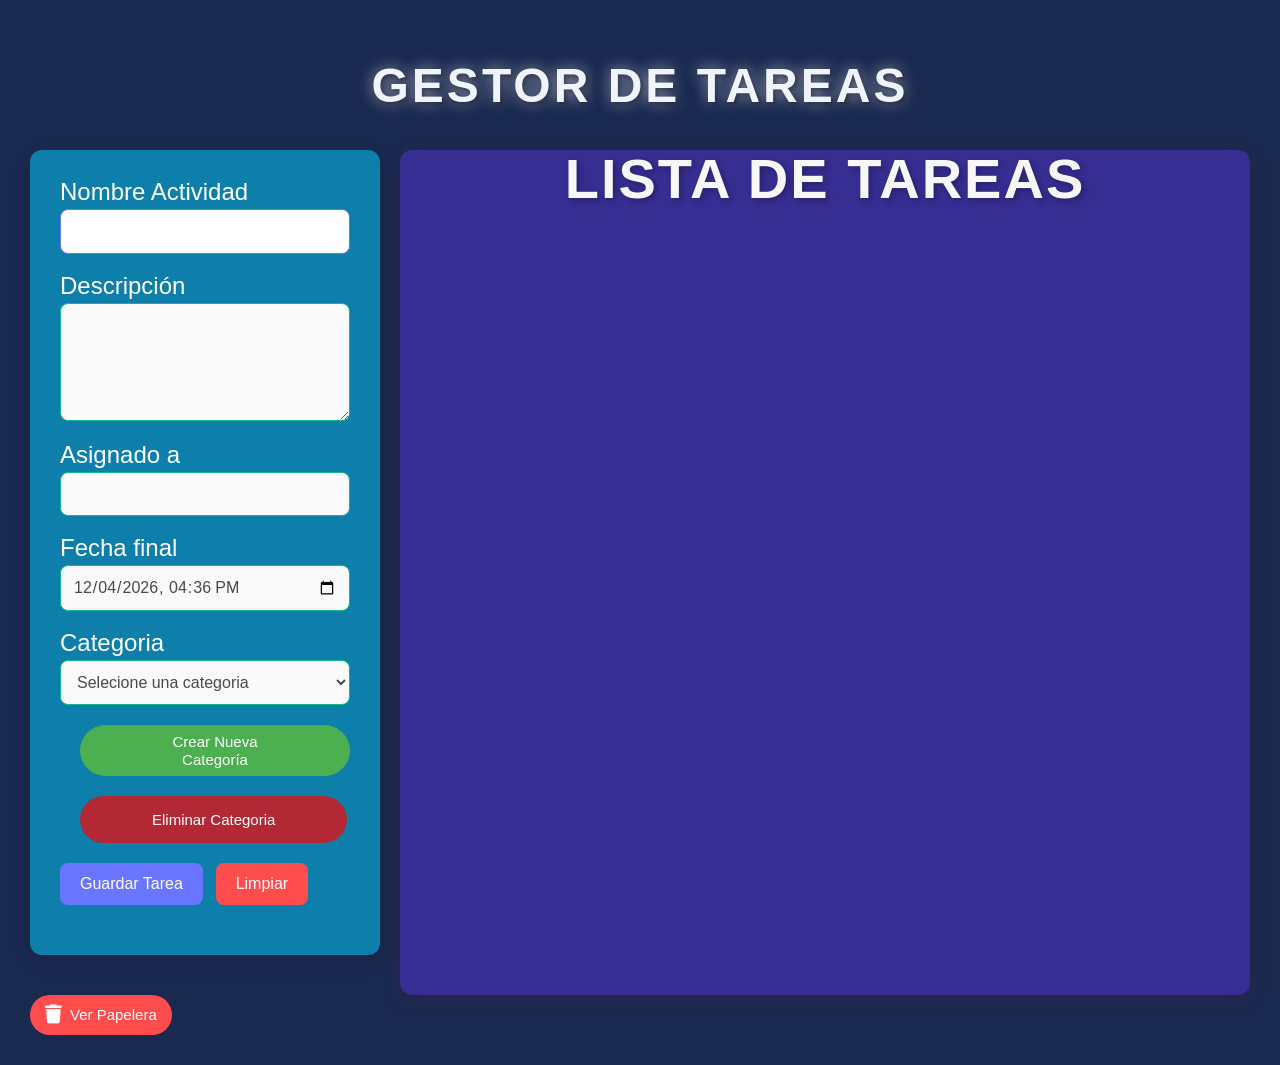
<file: index.html>
<!DOCTYPE html>
<html lang="es">
<head>
    <meta charset="UTF-8">
    <meta name="viewport" content="width=device-width, initial-scale=1.0">
    <title>App</title>
    <link rel="stylesheet" href="./assets/css/normalize.css">
    <link rel="stylesheet" href="https://cdnjs.cloudflare.com/ajax/libs/font-awesome/6.6.0/css/all.min.css">
    <link rel="stylesheet" href="./assets/css/styles.css">
    <link href="https://cdn.quilljs.com/1.3.6/quill.snow.css" rel="stylesheet">
    <script src="https://cdn.quilljs.com/1.3.6/quill.min.js"></script>

</head>
<body>

    <header id="encabezadoPrincipal">
        <h1>Gestor de Tareas</h1>
    </header>

    <main class="contenedorPrincipal">

        <!-- Formulario de Tarea -->
        <form id="formularioTareas">

            <div>
                <label for="title">Nombre Actividad</label>
                <input type="text" name="title" id="tareaTitle" maxlength="255" required autofocus>
            </div>
            <div>
                <label for="description">Descripción</label>
                <textarea name="description" id="description" rows="5" required></textarea>
            </div>
            <div>
                <label for="assigned_to">Asignado a</label>
                <input type="text" name="assigned_to" id="AsignadoA">
            </div>
            <div>
                <label for="datetime">Fecha final</label>
                <input name="datetime" id="fechaFin" type="datetime-local" />
            </div>
            
            <div>
                <label for="categoria">Categoria</label>
                <select name="categoria" id="categoria" required>
                    <option value="" disabled selected>Selecione una categoria</option>
                </select>
            </div>

            <button id="crearBotonCategoria">Crear Nueva Categoría</button>
            <!-- Formulario para crear una nueva categoría -->
            <div id="nuevoFormularioCategoria" style="display: none;">
                <label for="nuevoNombreCategoria">Nombre de la nueva categoría:</label>
                <input type="text" id="nuevoNombreCategoria" placeholder="Escribe el nombre de la categoría">
                <button id="botonGuardarCategoria" type="button">Guardar Categoría</button>
                <button id="botonCancelarCategoria">Cancelar</button>

                
            </div>
            <DIv></DIv>
            <button id="eliminarCategoriaBtn">Eliminar Categoria</button>
            <div id="eliminarCategoriaForm" style="display: none;">
            <label for="categoriaToDelete">Selecciona la categoría a eliminar:</label>
            <select id="categoriaToDelete" disabled>
                <option value="" disabled selected>Selecciona una categoría</option>
            </select>
            <button id="botonEliminarCatg" type="button" disabled>Eliminar Categoría</button><!-- El botón estará deshabilitado hasta que se seleccione una categoría -->
            <button id="CancelarEliminar">Cancelar</button>
            </div>
            <div></div>
            <div class="button-div">
                <button class="guardar" id="guardar" type="submit">Guardar Tarea</button>
                <button class="limpiar" id="limpiar" type="reset">Limpiar</button>
            </div>
        </form>

        <!-- VISTA PREVIA -->
        <div id="previewModal" class="modal" style="display: none;">
            <div class="modal-content">
                <span id="closePreview" class="close">&times;</span>
                <h4 id="previewTitle"></h4>
                <p id="previewDescription"></p>
                <p><strong>Asignado a:</strong> <span id="previewAsignadoA"></span></p>
                <p><strong>Fecha:</strong> <span id="previewfechaFin"></span></p>
                <p><strong>Categoría:</strong> <span id="previewcategoria"></span></p>
            </div>
        </div>
        <!-- Contenedor de blocks de Categorías Dinámicas -->
        <section class="seccionTareas">
            <h2>Lista de tareas</h2>
            <div id="blockContenedorCatg">
                <!-- Los blocks de categorías se crearán dinámicamente aquí -->
            </div>
        </section>

    </main>

    <footer>
        <button id="botonPapelera">
            <i class="fa fa-trash"></i> Ver Papelera
        </button>
        

        <div id="contenedorPapelera" style="display: none;">
        <h2>Papelera</h2>
         <div id="contenedorTareasEliminadas"></div>
    </div>

    </footer>
    
    <script src="./assets/js/app.js"></script>
</body>
</html>
</file>
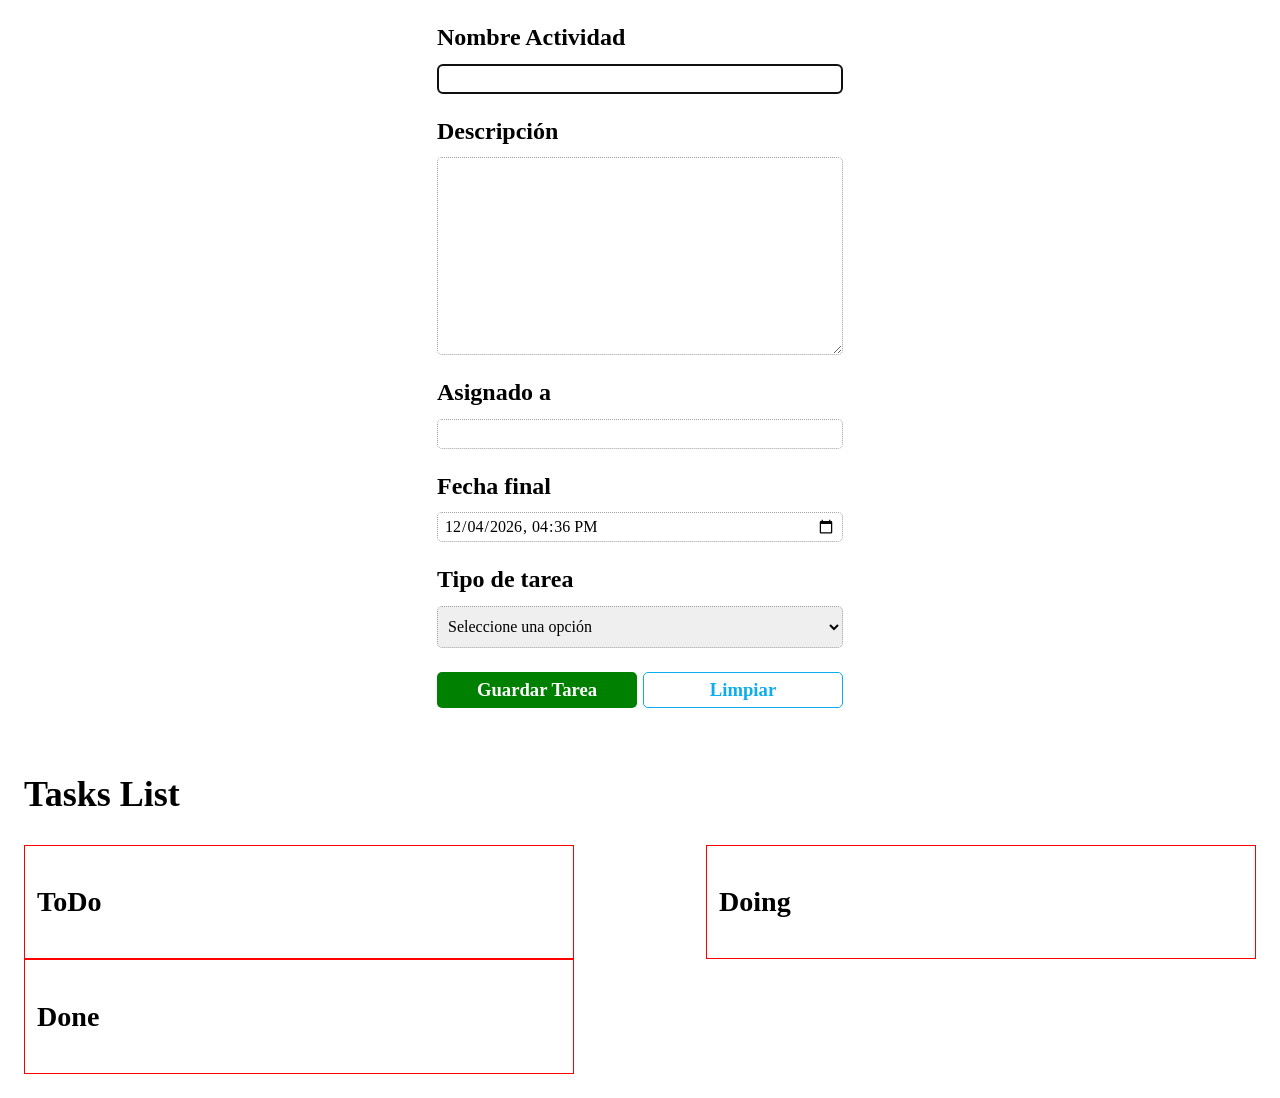
<file: Todo_app-dev/index.html>
<!DOCTYPE html>
<html lang="en">
<head>
    <meta charset="UTF-8">
    <meta name="viewport" content="width=device-width, initial-scale=1.0">
    <title>ToDo App</title>
    <link rel="stylesheet" href="./assets/css/normalize.css">
    <link rel="stylesheet" href="https://cdnjs.cloudflare.com/ajax/libs/font-awesome/6.6.0/css/all.min.css">
    <link rel="stylesheet" href="./assets/css/styles.css">
</head>
<body>

    <header id="mainHeader">
    </header>

    <main>
        <form id="taskForm" action="">
            <div>
                <label for="title">Nombre Actividad</label>
                <input type="text" name="title" id="title" maxlength="255" required autofocus>
            </div>
            <div>
                <label for="description">Descripción</label>
                <textarea name="description" id="description" rows="10" required></textarea>
            </div>
            <div>
                <label for="assigned_to">Asignado a</label>
                <input type="text" name="assigned_to" id="assignedTo"></div>
            <div>
                <label for="datetime">Fecha final</label>
                <input name="datetime" id="endDate" type="datetime-local"  />
            </div>
            <div>
                <label for="category">Tipo de tarea</label>
                <select name="category" id="category" required>
                    <option value="" disabled selected>Seleccione una opción</option>
                    <option value="0">Bug</option>
                    <option value="1">Nueva funcionalidad</option>
                    <option value="2">Documentación</option>
                </select>
            </div>
            <div class="button-div">
                <button class="save" id="save" type="submit">Guardar Tarea</button>
                <button class="clear" id="clear" type="submit">Limpiar</button>
            </div>

        </form>

        <section>
            <h2>Tasks List</h2>
            <div id="taskContainer">

                <section id="toDo">
                    <h3>ToDo</h3>
                </section>
                
                <section id="doing">
                    <h3>Doing</h3>
                </section>
                
                <section id="done">
                    <h3>Done</h3>
                </section>
                
            </div>
        </section>
    </main>

    <footer>


    </footer>
    
    <script src="./assets/js/app.js"></script>
</body>
</html>
</file>
<file: assets/css/styles.css>
/* Estilos generales */
* {
    margin: 0;
    padding: 0;
    box-sizing: border-box;
    font-family: 'Arial', sans-serif;
}

/* Fondo y diseño general */
body {
    background-color: #15244cf9;
    color: #000000;
    padding: 30px;
    font-size: 10px;
    line-height: 1;
}

header {
    text-align: center;
    margin-bottom: 40px;
}

h1 {
    font-size: 3rem;                /* Aumenta el tamaño */
    color: #eff4ff;                   /* Color de texto claro */
    margin-bottom: 10px;
    font-weight: 800;
    text-align: center;               /* Centra el título */
    text-transform: uppercase;        /* Convierte el texto a mayúsculas */
    letter-spacing: 3px;              /* Espacio entre letras */
    position: relative;
    
    /* Efecto de sombra y brillo */
    text-shadow: 2px 2px 5px rgba(0, 0, 0, 0.4), 
                 0 0 15px rgba(255, 255, 255, 0.6); /* Sombra con ligero brillo */
    transition: all 0.3s ease;        /* Efecto de transición suave */
}

/* Efecto en hover */
h1:hover {
    color: #a6c8ff;                   /* Cambia el color en hover */
    transform: scale(1.07);           /* Aumenta el tamaño ligeramente */
    text-shadow: 3px 3px 10px rgba(0, 0, 0, 0.5), 
                 0 0 20px rgba(255, 255, 255, 0.8); /* Sombra más fuerte y brillo */
}


h2 {
    font-size: 3.5rem;             /* Aumenta el tamaño */
    color: #f7f7f7;                /* Color base */
    margin-bottom: 30px;
    font-weight: bold;             /* Hace el texto más grueso */
    text-transform: uppercase;     /* Convierte el texto a mayúsculas */
    letter-spacing: 2px;           /* Añade espacio entre letras */
    text-align: center;            /* Centra el título */
    position: relative;            /* Para aplicar estilos de sombra */

    /* Efecto de sombra */
    text-shadow: 2px 2px 5px rgba(0, 0, 0, 0.2), 
                 4px 4px 10px rgba(0, 0, 0, 0.1);
    transition: all 0.5s ease;     /* Efecto de transición suave */
}

/* Efecto en hover */
h2:hover {
    color: #ffffff;                /* Cambia el color al pasar el mouse */
    transform: scale(1.05);        /* Aumenta el tamaño ligeramente */
    text-shadow: 3px 3px 10px rgba(0, 0, 0, 0.3), 
                 6px 6px 15px rgba(0, 0, 0, 0.2); /* Aumenta la sombra en hover */
}


/* Formulario */
form {
    background-color: #0c91bdd3;
    padding: 30px;
    border-radius: 12px;
    box-shadow: 0 6px 20px rgba(0, 0, 0, 0.1);
    margin-bottom: 40px;
    transition: all 0.3s ease;
}

form div {
    margin-bottom: 20px;
}

label {
    font-size: 1.5rem;
    color: #ffffff;
    display: block;
    margin-bottom: 5px;
}

input, textarea, select {
    width: 100%;
    padding: 12px;
    font-size: 1rem;
    border: 1px solid #12b68b;
    border-radius: 8px;
    background-color: #fafafa;
    color: #4a4a4a;
    transition: all 0.3s ease;
}

input:focus, textarea:focus, select:focus {
    border-color: #6a75ff;
    background-color: #fff;
    outline: none;
}

textarea {
    resize: vertical;
}

button {
    padding: 12px 20px;
    font-size: 1rem;
    border: none;
    border-radius: 8px;
    cursor: pointer;
    transition: all 0.3s ease;
}

button.guardar {
    background-color: #6a75ff;
    color: white;
}

button.guardar:hover {
    background-color: #1da92d;
}

button.limpiar {
    background-color: #ff4d4d;
    color: white;
    margin-left: 10px;
}

button.limpiar:hover {
    background-color: #f44336;
}

/* Secciones de tareas */
#tareaContainer {
    display: flex;
    gap: 20px;
    flex-wrap: wrap;
}

section {
    flex: 1 1 24%;
    background-color: #3d30a0d3;
    padding: 0.5px;
    border-radius: 12px;
    box-shadow: 0 5px 20px rgba(190, 10, 10, 0.1);
    overflow-y: auto;
    transition: all 0.3s ease;
}

section:hover {
    box-shadow: 0 10px 25px rgba(0, 0, 0, 0.2);
}

section h3 {
    font-size: 2rem;
    color: #2a3d67;
    padding: 12px 20px;  /* Aumento de espacio alrededor del texto */
    margin-bottom: 30px;  /* Mayor espacio debajo para mejor separación */
    font-weight: 700;
    background: linear-gradient(to right, #080808, #2a3d67);  /* Degradado más pronunciado */
    -webkit-background-clip: text;  /* Degradado solo en el texto */
    color: transparent;
    position: relative;
    text-align: center;  /* Centra el texto */
    transition: all 0.3s ease-in-out;
    text-shadow: 3px 3px 6px rgba(0, 0, 0, 0.2);  /* Sombra más pronunciada para más énfasis */
    letter-spacing: 1px;  /* Espaciado de letras para darle mayor presencia */
    box-shadow: 0 4px 12px rgba(0, 0, 0, 0.1); /* Sombra suave alrededor para dar profundidad */
}

/* Subrayado animado que siempre está presente */
section h3::after {
    content: '';
    position: absolute;
    bottom: -6px;
    left: 50%;
    transform: translateX(-50%);  /* Centrado del subrayado */
    width: 80%;  /* Subrayado constante, no solo al pasar el mouse */
    height: 4px;
    background-color: #208d51;  /* Color del subrayado */
    border-radius: 2px;  /* Bordes redondeados para un acabado más suave */
    transition: width 0.4s ease-in-out;
}

/* Efecto en hover */
section h3:hover::after {
    width: 100%;  /* Expande el subrayado en hover */
}

section h3:hover {
    transform: translateY(-5px);  /* Movimiento ligeramente más pronunciado hacia arriba */
    color: #208d51;  /* Color del texto cambia en hover */
    box-shadow: 0 8px 20px rgba(0, 0, 0, 0.15); /* Sombra más pronunciada en hover */
}


/* Estilos de tareas */
/* Estilos de tareas */
.tarea {
    background-color: #ffffff;
    border-radius: 20px;
    padding: 20px;
    box-shadow: 0 8px 30px rgba(0, 0, 0, 0.1);
    margin-bottom: 25px;
    transition: all 0.4s ease-in-out;
    border: 2px solid #e0e0e0;  /* Borde gris claro para mayor definición */
    background-image: linear-gradient(to right, #ffffff, #f9f9f9);  /* Un degradado suave */
    position: relative;  /* Para usar pseudo-elementos */
}

.tarea:hover {
    box-shadow: 0 15px 40px rgba(0, 0, 0, 0.2);
    transform: translateY(-10px);
    border: 2px solid #6a75ff;
}

/* Añadimos un borde decorativo */
.tarea::after {
    content: "";
    position: absolute;
    top: -5px;
    left: -5px;
    right: -5px;
    bottom: -5px;
    border: 2px dashed #6a75ff;  /* Borde punteado y colorido */
    border-radius: 20px;
    z-index: -1;  /* Para que esté detrás del contenido */
}


/* Título */
.tarea h4 {
    font-size: 1.5rem;
    color: #2a3d67;
    margin-bottom: 15px;
    font-weight: bold;
    text-transform: uppercase;
    letter-spacing: 1.5px;
    transition: all 0.3s ease-in-out;
    text-shadow: 1px 1px 2px rgba(0, 0, 0, 0.1);  /* Sombra para el texto */

    /* Evitar que el título se desborde */
    word-wrap: break-word;        /* Permite que las palabras largas se ajusten */
    overflow-wrap: break-word;    /* Alternativa para asegurar el ajuste de palabras largas */
    white-space: normal;          /* Permite que el texto fluya en varias líneas */
    max-width: 100%;              /* Asegura que no se salga del contenedor */
    display: block;               /* Garantiza que sea un bloque y ocupe el espacio completo */


    text-align: center;           /* Centra el texto horizontalmente */
}


.tarea:hover h4 {
    color: #6a75ff;
    transform: translateX(10px);
    text-shadow: 2px 2px 5px rgba(0, 0, 0, 0.2);  /* Sombra más intensa en hover */
}

/* Descripción */
.tarea p {
    max-height: 80px;
    overflow-y: auto;
    word-wrap: break-word;
    white-space: pre-wrap;
    margin: 0;
    padding-right: 10px;
    font-size: 1rem;
    color: #555;
    transition: all 0.3s ease;
    border-left: 4px solid #6a75ff;  /* Borde izquierdo para darle énfasis */
    padding-left: 12px;  /* Aumentamos el espacio al lado del borde */
}

.tarea:hover p {
    color: #444;
    transform: translateX(5px);
    border-left: 4px solid #4caf50;  /* Cambia el color del borde al hacer hover */
}

/* Botones */
.tarea .buttons button {
    padding: 12px 18px;
    font-size: 1rem;
    margin-right: 12px;
    border-radius: 12px;
    border: none;
    cursor: pointer;
    transition: all 0.3s ease-in-out;
    display: inline-block;
    text-align: center;
    font-weight: bold;
    position: relative;
}

.tarea .buttons button::before {
    content: "";
    position: absolute;
    top: 0;
    left: 0;
    width: 100%;
    height: 100%;
    background: linear-gradient(45deg, rgba(0, 0, 0, 0.1), rgba(255, 255, 255, 0.3));  /* Fondo de gradiente para darle textura */
    border-radius: 12px;
    opacity: 0;
    transition: opacity 0.3s ease-in-out;
}

.tarea .buttons button:hover::before {
    opacity: 1;  /* Hace visible el fondo gradiente cuando se hace hover */
}

#tareaContainer .tarea .buttons button[name="move"] {
    background-color: #6a75ff;
    color: white;
    border: 2px solid #6a75ff;
}

#tareaContainer .tarea .buttons button[name="move"]:hover {
    background-color: #5e64e5;
    color: white;
    transform: translateY(-5px);
    border-color: #5e64e5;
}

#tareaContainer .tarea .buttons button[name="delete"] {
    background-color: #ff4d4d;
    color: white;
    border: 2px solid #ff4d4d;
}

#tareaContainer .tarea .buttons button[name="delete"]:hover {
    background-color: #f44336;
    transform: translateY(-5px);
    border-color: #f44336;
}

#tareaContainer .tarea .buttons button[name="edit"] {
    background-color: #ffb84d;
    color: white;
    border: 2px solid #ffb84d;
}

#tareaContainer .tarea .buttons button[name="edit"]:hover {
    background-color: #ff9f29;
    transform: translateY(-5px);
    border-color: #ff9f29;
}

#tareaContainer .tarea .buttons button[name="deletePermanent"] {
    background-color: #777;
    color: white;
    border: 2px solid #777;
}

#tareaContainer .tarea .buttons button[name="deletePermanent"]:hover {
    background-color: #555;
    transform: translateY(-5px);
    border-color: #555;
}

#tareaContainer .tarea .buttons button[name="restore"] {
    background-color: #4caf50;
    color: white;
    border: 2px solid #4caf50;
}

#tareaContainer .tarea .buttons button[name="restore"]:hover {
    background-color: #43a047;
    transform: translateY(-5px);
    border-color: #43a047;
}


#crearBotonCategoria {
    background-color: #4CAF50;
    color: white;
    border: none;
    border-radius: 30px;
    padding: 8px 60px;
    font-size: 15px;
    cursor: pointer;
    transition: all 0.4s ease;
    margin-left: 20px;
}

#eliminarCategoriaBtn {
    background-color:#f00909ba;
    color: white;
    border: none;
    border-radius: 30px;
    padding: 15px 72px;
    font-size: 15px;
    cursor: pointer;
    transition: all 0.3s ease;
    margin-left: 20px;
}
/* Estilos para el botón de papelera */
#botonPapelera {
    background-color: #ff4d4d;
    color: white;
    border: none;
    border-radius: 30px;
    padding: 10px 15px;
    font-size: 15px;
    cursor: pointer;
    transition: all 0.3s ease;
    display: flex;
    align-items: center;
    justify-content: center;
}

#botonPapelera i {
    font-size: 1.2rem; /* Ajusta el tamaño del icono */
    margin-right: 8px; /* Espacio entre el ícono y el texto */
}

/* Hover para el botón */
#botonPapelera:hover {
    background-color: #f44336;
    transform: scale(1.1);
    box-shadow: 0 2px 4px rgba(0, 0, 0, 0.2);
}

/* Estilos para el contenedor de la papelera */
#contenedorPapelera {
    background-color: #fff4f4;
    border: 2px dashed #ff4d4d;
    padding: 20px;
    border-radius: 12px;
    box-shadow: 0 6px 20px rgba(0, 0, 0, 0.1);
    margin-top: 20px;
    display: none; /* Asegura que se mantenga oculto hasta ser activado */
}

#contenedorPapelera.showTrash {
    display: block; /* Se muestra cuando se activa */
}

#contenedorPapelera h2 {
    color: #ff4d4d;
}

/* Contenedor de las tareas eliminadas */
#contenedorTareasEliminadas {
    margin-top: 20px;
}

/* VISTA PREVIA */
.modal {
    position: fixed;
    z-index: 1000;
    left: 0;
    top: 0;
    width: 100%;
    height: 100%;
    overflow: auto;
    background-color: rgba(0, 0, 0, 0.5);
    display: flex;
    align-items: center;
    justify-content: center;
}

.modal-content {
    background-color: #e5e5e5;
    margin: auto;
    padding: 20px;
    border: 1px solid #080808;
    border-radius: 8px;
    width: 50%;
    max-width: 600px; /* Limita el ancho del modal */
    max-height: 80%; /* Limita la altura del modal */
    overflow-y: auto; /* Activa el scroll vertical si es necesario */
    box-shadow: 0 4px 8px rgba(0, 0, 0, 0.2);
}

.modal-content h4, .modal-content p {
    margin: 10px 0;
    word-wrap: break-word; /* Ajusta palabras largas al ancho del contenedor */
    overflow-wrap: break-word;
}

#previewDescription {
    max-height: 150px; /* Limita la altura de la descripción */
    overflow-y: auto; /* Agrega scroll si el texto excede la altura */
    padding: 5px;
    border: 1px solid #ccc; /* Opcional, para destacar la sección */
    border-radius: 4px;
    background-color: #f9f9f9;
}

.close {
    color: #aaa;
    float: right;
    font-size: 28px;
    font-weight: bold;
    cursor: pointer;
}

.close:hover, .close:focus {
    color: black;
    text-decoration: none;
}


/* Contenedor principal */
.contenedorPrincipal {
    display: flex;
    gap: 20px;
}

/* Formulario en el lado izquierdo */
#formularioTareas {
    flex: 1;
    max-width: 350px;
}


#tareaContainer {
    display: flex;
    gap: 20px;
    flex-wrap: wrap;
}

#blockContenedorCatg {
    display: flex;              /* Utilizamos flexbox para mantener las categorías en una fila */
    gap: 20px;                  /* Espacio entre las categorías */
    flex-wrap: nowrap;          /* Evita que las categorías se muevan a la siguiente línea */
    overflow-x: auto;           /* Activa el desplazamiento horizontal */
    padding: 10px 0;            /* Agrega algo de espacio alrededor del contenedor */
    scroll-behavior: smooth;    /* Desplazamiento suave */
}
.categoria-block {
    flex: 0 0 auto;                     /* Evita que las categorías se estiren o ajusten su tamaño */
    width: 390px;                       /* Ancho fijo para cada categoría */
    min-height: 120px;                   /* Altura mínima ajustada para mayor espacio */
    background-color: #ffffff;          /* Fondo blanco para resaltar el contenido */
    border-radius: 25px;                /* Bordes redondeados más suaves */
    box-shadow: 0 6px 15px rgba(0, 0, 0, 0.1); /* Sombra más pronunciada para dar profundidad */
    transition: all 0.3s ease;           /* Transición suave para los efectos */
    padding: 15px;                      /* Espacio interno para mejorar el contenido */
    margin-bottom: 20px;                /* Espacio entre las categorías */
    display: flex;                      /* Alineación de los elementos en su interior */
    flex-direction: column;             /* Organiza los elementos verticalmente */
    justify-content: space-between;     /* Espacio equitativo entre los elementos */
    position: relative;                 /* Para posicionar el borde animado */
}

/* Efecto hover para animación y resaltado */
.categoria-block:hover {
    box-shadow: 0 8px 20px rgba(0, 0, 0, 0.2); /* Sombra más fuerte al hacer hover */
    transform: translateY(-5px);             /* Desplazamiento suave hacia arriba */
    background-color: #f3f3f3;               /* Cambio de fondo al pasar el mouse */
}

/* Borde completo animado con degradado */
.categoria-block::before {
    content: '';
    position: absolute;
    top: 0;
    left: 0;
    right: 0;
    bottom: 0;                              /* Borde cubriendo todo el contorno */
    border-radius: 12px;                    /* Bordes redondeados para el contorno */
    background: linear-gradient(90deg, #6a75ff, #ff6a75); /* Degradado de color */
    opacity: 0;
    transition: opacity 0.3s ease, transform 0.3s ease;
    transform: scale(1.05);                 /* Agrega un poco de zoom al borde */
}

.categoria-block:hover::before {
    opacity: 1;                             /* Aparece el borde degradado al hacer hover */
    transform: scale(1);                     /* El borde vuelve a su tamaño normal */
}

/* Agregar estilo al texto y contenido */
.categoria-block h4 {
    font-size: 1.4rem;                   /* Tamaño de fuente mayor para títulos */
    color: #333;                         /* Color de texto más oscuro para visibilidad */
    margin-bottom: 15px;                  /* Espacio debajo del título */
    font-weight: 600;                     /* Negrita suave para el título */
}

/* Animación para el borde en el contenido */
.categoria-block p {
    font-size: 1rem;                     /* Fuente legible para la descripción */
    color: #666;                         /* Color de texto gris claro */
    line-height: 1.5;                    /* Mejora la legibilidad */
    flex-grow: 1;                         /* Deja espacio para el contenido */
    transition: color 0.3s ease-in-out;   /* Transición suave de color */
}

/* Cambio de color del texto cuando se pasa el mouse */
.categoria-block:hover p {
    color: #2a3d67;                      /* Texto más oscuro al pasar el mouse */
}
</file>
<file: Todo_app-dev/assets/css/styles.css>
*{
    font-family: Geneva;
    box-sizing: border-box;
}

body{
    font-size: 18pt;
    min-width: 360px;
    margin-right: auto;
    margin-left: auto;
    max-width: 1800px;
}

main{
    margin: 24px ;
    display: flex;
    flex-direction: column;
    align-items: center;
}

div#taskContainer{
    display: flex;
    flex-wrap: wrap;
    justify-content: space-between;
}
div#taskContainer section{
    border: 1px solid red;
    padding: 12px;
    width: 550px;
}

form{
    margin-bottom: 24px;
}

label{
    display: block;
    font-weight: bold;
    margin-bottom: 12px;
}

input{
    display: block;
    font-size: 14pt;
    height: 30px;
    margin-bottom: 24px;
}

textarea{
    display: block;
    margin-bottom: 24px;
}

select{
  font-size: 14pt;
  height: 42px;
  margin-bottom: 24px;
}

.button-div button{
    display: block;
    font-size: 14pt;
    height: 36px;
    margin-bottom: 12px;
    width: 100%;
}

select, input, textarea{
    border: 1px dotted rgb(160, 160, 160);
    padding: 6px;
}

select, input, textarea, button{
    border-radius: 5px;
    font-size: 12pt;
    width: 100%;
}

.save{
    background-color: green;
    color: white;
    font-weight: bold;
    cursor: pointer;
    border: none;
}

.save:hover{
    border: 1px solid green;
    background-color: white;
    color: green;
}

.edit{
    background-color: rgb(12, 111, 232);
    color: white;
    font-weight: bold;
    cursor: pointer;
    border: none;
}

.edit:hover{
    border: 1px solid rgb(12, 111, 232);
    background-color: white;
    color: rgb(12, 111, 232);
}

.clear{

    border: 1px solid rgb(11, 173, 238);
    background-color: white;
    color: rgb(11, 173, 238);

    font-weight: bold;
    cursor: pointer;
}

.clear:hover{
    background-color: rgb(11, 173, 238);
    border: none;
    color: white;
    
}

article{
    border: 1px solid rgb(54, 150, 224);
    margin-bottom: 24px;
    padding: 24px 36px;
    width: 500px;
    font-size: 12pt;
}

span.active{
    background-color: #198754;
    border: 1px solid #198754;
    border-radius: 50rem;
    color: white;
    display: flex;
    font-size: 10pt;
    height: 20px;
    width: 70px;
    justify-content: center;
    align-items: center;
    font-weight: bold;
}

.task-header{
    display: flex;
    justify-content: space-between;
}

.news-container{
    display: flex;
    flex-wrap: wrap;
    justify-content: space-between;
}

.news-container  a{
    color: white;
    display: block;
    font-weight: bold;
    text-align: end;
}

article button.actions.delete{
    background-color: red;
    border: none;
    color: white;
    cursor: pointer;
    font-weight: bold;
    margin-top: 12px;
    padding: 6px;
}

article button.actions.edit{
    background-color: rgb(11, 173, 238);
    border: none;
    color: white;
    cursor: pointer;
    font-weight: bold;
    margin-top: 12px;
    padding: 6px;
}

article button.actions.delete:hover{
    background-color: white;
    border: 1px solid red;
    color: red;
}
article button.actions.edit:hover{
    background-color: white;
    border: 1px solid rgb(11, 173, 238);
    color: rgb(11, 173, 238);
}

 /* Small devices (landscape phones, 576px and up) */
@media (min-width: 576px) { 


 }

 /* Medium devices (tablets, 768px and up) */
@media (min-width: 768px) { 

    body{
        /* font-size: 2rem; */
    }
 }

 /* Large devices (desktops, 992px and up) */
@media (min-width: 992px) { 


    .button-div button{
        display: inline-block;
        width: 200px;
    }
 }

 /* X-Large devices (large desktops, 1200px and up) */
@media (min-width: 1200px) { 

 }

 /* XX-Large devices (larger desktops, 1400px and up) */
@media (min-width: 1400px) { 

 }
</file>
